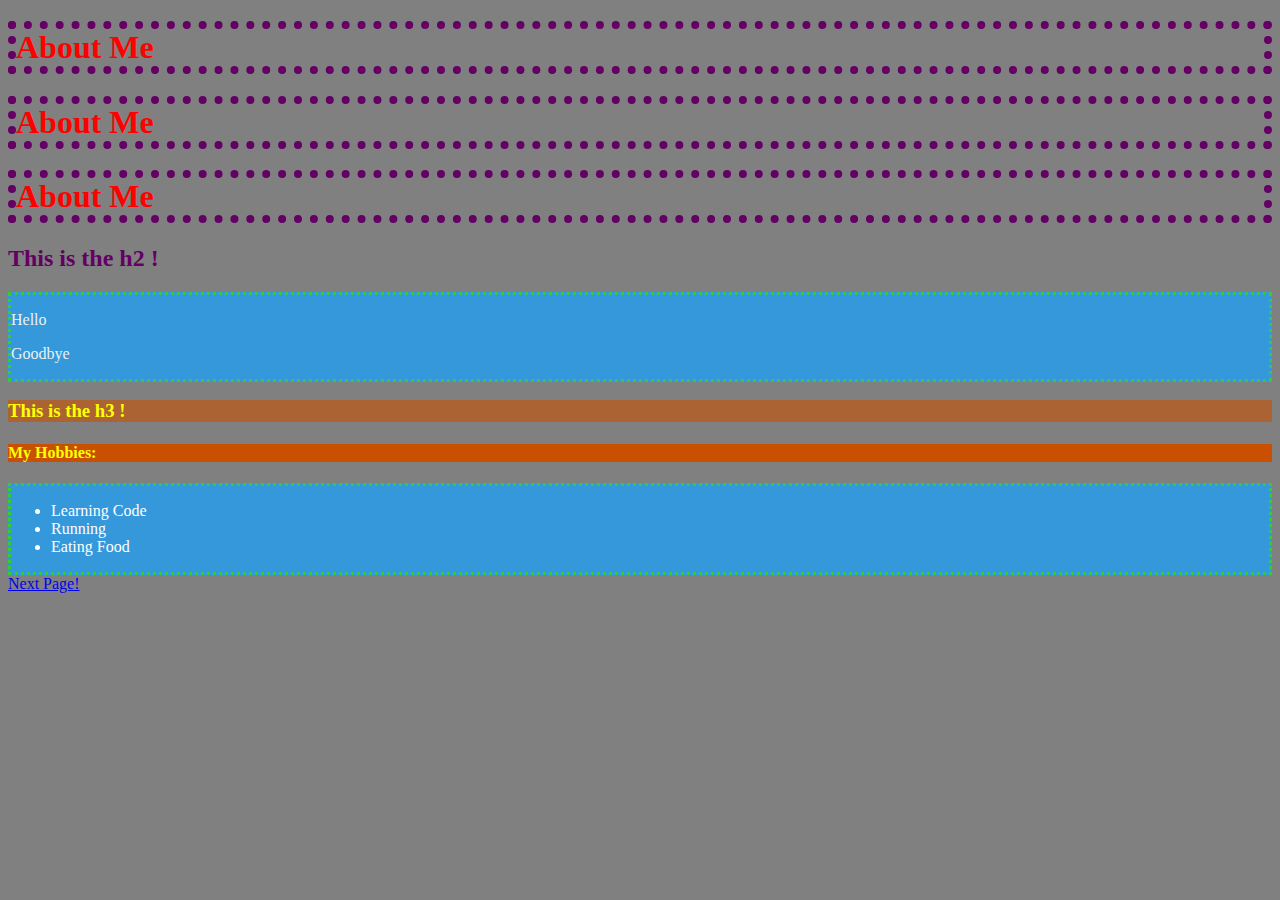
<file: index.html>
<!DOCTYPE html>
<html>

<head>
    <title>About Me</title>
    <link rel="stylesheet" type="text/css" href="./assets/css/style.css">
</head>

<body>
    <h1>About Me</h1>
    <h1>About Me</h1>
    <h1>About Me</h1>

    <h2>This is the h2 !</h2>

    <div>
        <p>Hello</p>
        <p>Goodbye</p>
    </div>

    <h3>This is the h3 !</h3>

    <h4>My Hobbies:</h4>
    <div>
        <ul>
            <li>Learning Code</li>
            <li>Running</li>
            <li>Eating Food</li>
        </ul>
    </div>

    <a href="index2.html">Next Page!</a>
</body>

</html>
</file>
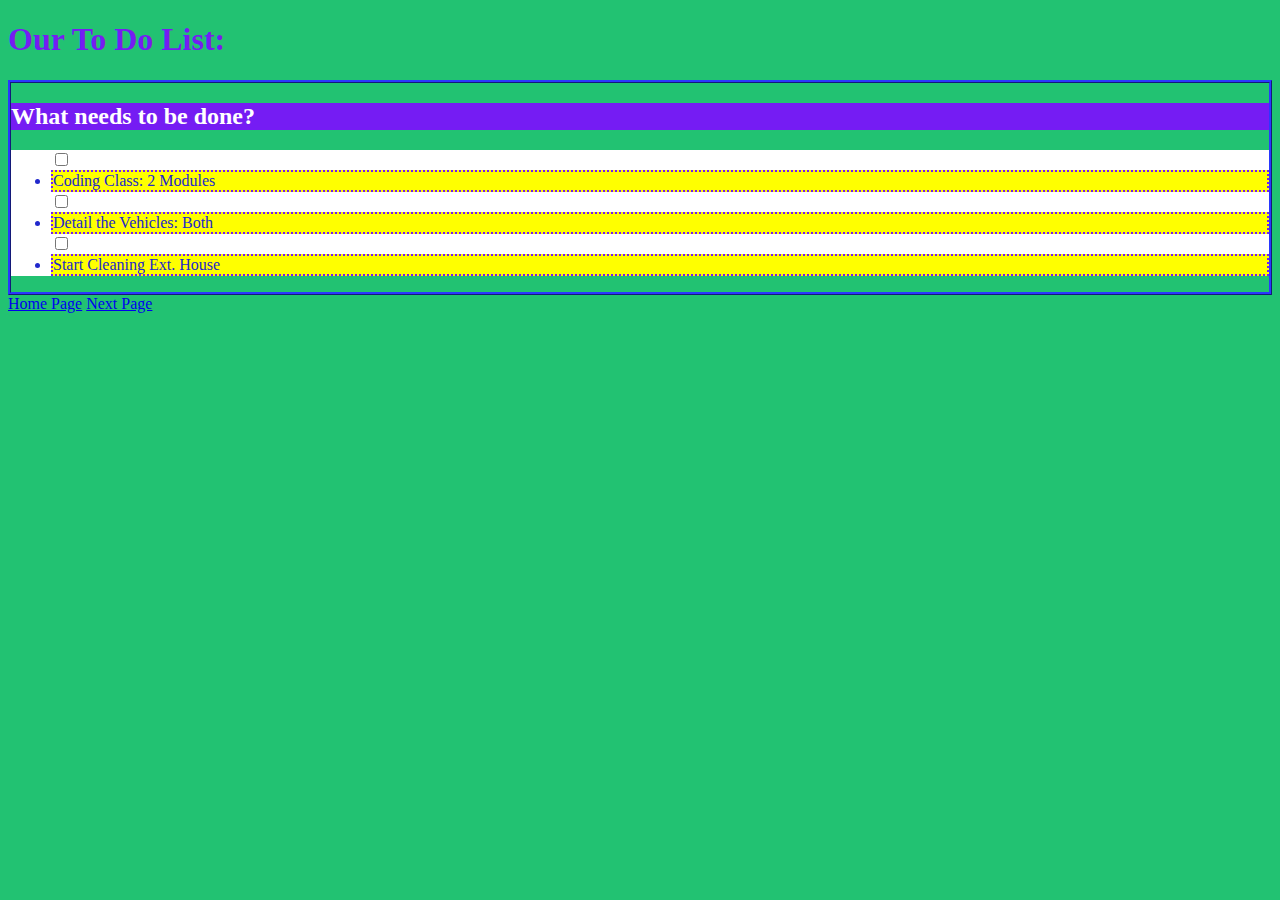
<file: index2.html>
<!DOCTYPE html>
<html>

<head>
    <title>About Me</title>
    <link rel="stylesheet" type="text/css" href="./assets/css/style2.css">
</head>

<body>
    <h1><strong>Our To Do List:</strong></h1>

    <div>
        <h2>What needs to be done?</h2>

        <ul>
            <input type="checkbox">
            <li class="special">Coding Class: 2 Modules</li>

            <input type="checkbox">
            <li class="special">Detail the Vehicles: Both</li>

            <input type="checkbox">
            <li class="special">Start Cleaning Ext. House</li>
        </ul>
    </div>

    <a href="index.html">Home Page</a>
    <a href="index3.html">Next Page</a>
</body>

</html>
</file>
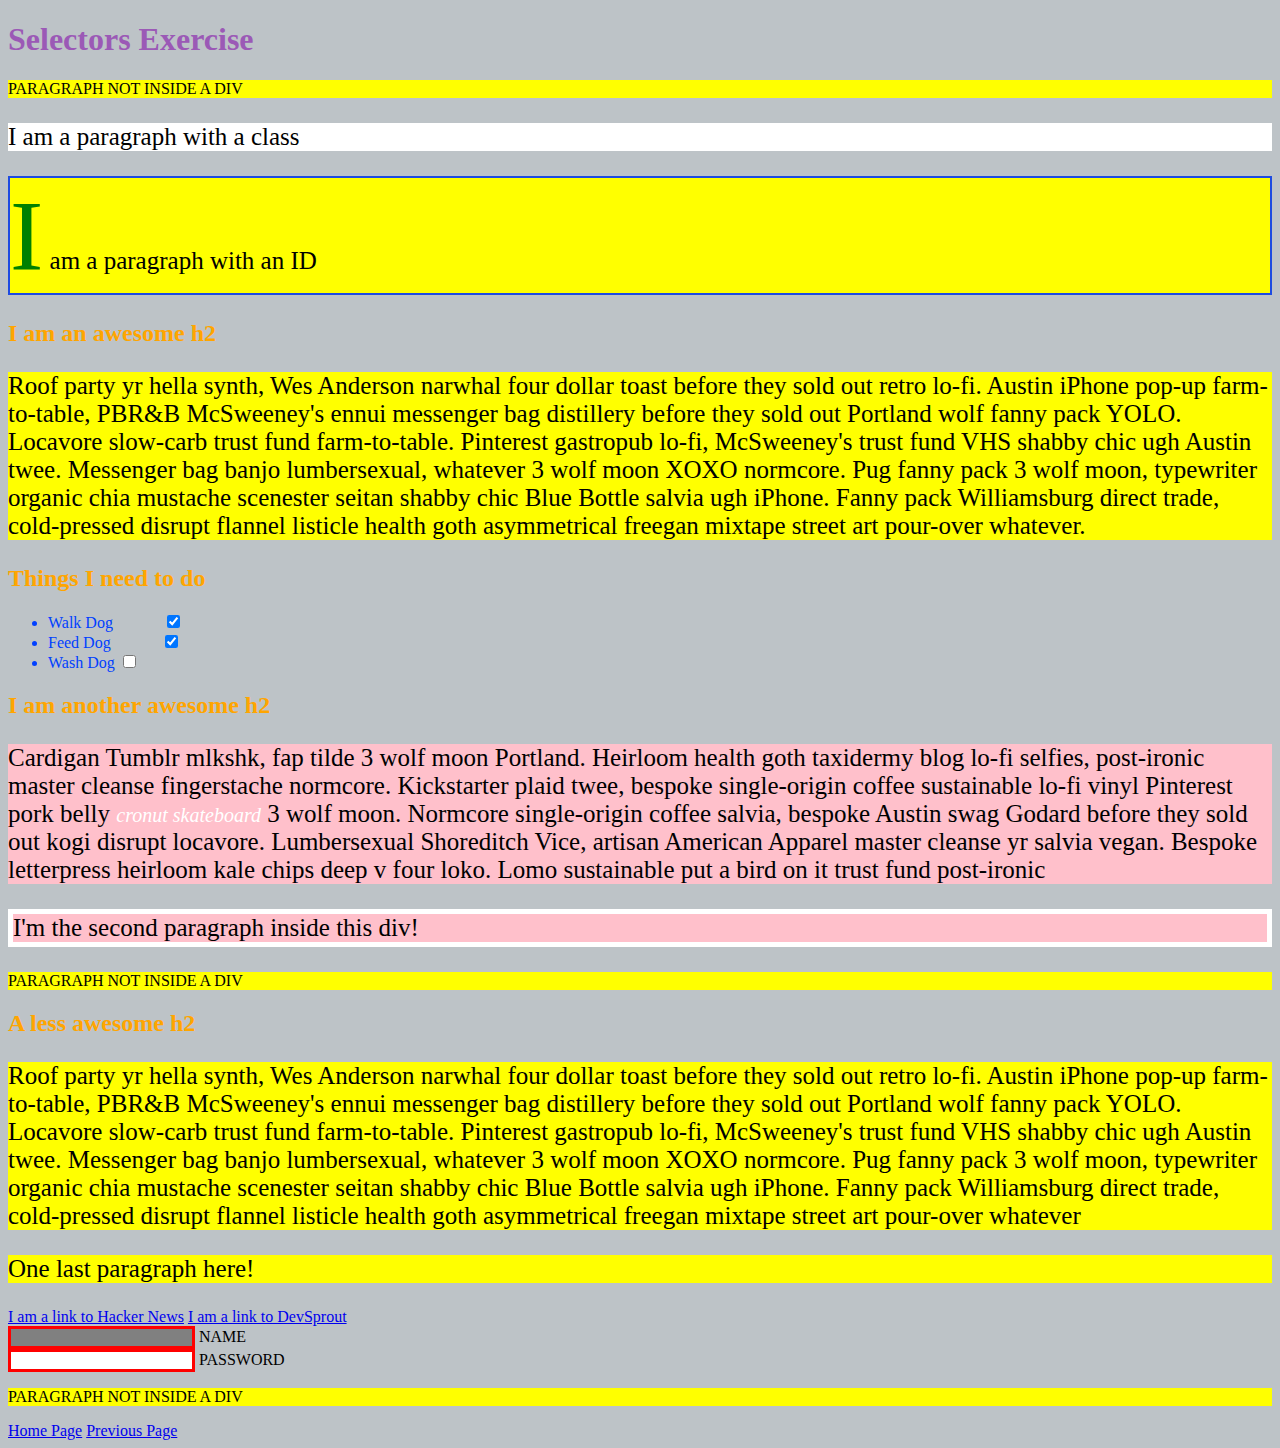
<file: index3.html>
<!DOCTYPE html>
<html>

<head>
    <meta charset="UTF-8">
    <title>Selectors Exercise</title>
    <link rel="stylesheet" type="text/css" href="./assets/css/style3.css">
</head>

<body>
    <h1>Selectors Exercise</h1>

    <p>PARAGRAPH NOT INSIDE A DIV</p>

    <div>
        <p class="hello">I am a paragraph with a class</p>
        <p id="special">I am a paragraph with an ID</p>

        <h2>I am an awesome h2</h2>


        <p>Roof party yr hella synth, Wes Anderson narwhal four dollar toast before they sold out retro lo-fi. Austin
            iPhone pop-up farm-to-table, PBR&B McSweeney's ennui messenger bag distillery before they sold out Portland
            wolf fanny pack YOLO. Locavore slow-carb trust fund farm-to-table. Pinterest gastropub lo-fi, McSweeney's
            trust fund VHS shabby chic ugh Austin twee. Messenger bag banjo lumbersexual, whatever 3 wolf moon XOXO
            normcore. Pug fanny pack 3 wolf moon, typewriter organic chia mustache scenester seitan shabby chic Blue
            Bottle salvia ugh iPhone. Fanny pack Williamsburg direct trade, cold-pressed disrupt flannel listicle health
            goth asymmetrical freegan mixtape street art pour-over whatever.</p>

    </div>

    <div>
        <h2>Things I need to do</h2>

        <ul>
            <li>Walk Dog <input type="checkbox" checked> </li>
            <li>Feed Dog <input type="checkbox" checked> </li>
            <li>Wash Dog <input type="checkbox"></li>
        </ul>
    </div>

    <div>
        <h2>I am another awesome h2</h2>

        <p>Cardigan Tumblr mlkshk, fap tilde 3 wolf moon Portland. Heirloom health goth taxidermy blog lo-fi selfies,
            post-ironic master cleanse fingerstache normcore. Kickstarter plaid twee, bespoke single-origin coffee
            sustainable lo-fi vinyl Pinterest pork belly <em>cronut skateboard</em> 3 wolf moon. Normcore single-origin
            coffee salvia, bespoke Austin swag Godard before they sold out kogi disrupt locavore. Lumbersexual
            Shoreditch Vice, artisan American Apparel master cleanse yr salvia vegan. Bespoke letterpress heirloom kale
            chips deep v four loko. Lomo sustainable put a bird on it trust fund post-ironic</p>

        <p>I'm the second paragraph inside this div!</p>
    </div>

    <p>PARAGRAPH NOT INSIDE A DIV</p>


    <div>
        <h2>A less awesome h2</h2>

        <p>Roof party yr hella synth, Wes Anderson narwhal four dollar toast before they sold out retro lo-fi. Austin
            iPhone pop-up farm-to-table, PBR&B McSweeney's ennui messenger bag distillery before they sold out Portland
            wolf fanny pack YOLO. Locavore slow-carb trust fund farm-to-table. Pinterest gastropub lo-fi, McSweeney's
            trust fund VHS shabby chic ugh Austin twee. Messenger bag banjo lumbersexual, whatever 3 wolf moon XOXO
            normcore. Pug fanny pack 3 wolf moon, typewriter organic chia mustache scenester seitan shabby chic Blue
            Bottle salvia ugh iPhone. Fanny pack Williamsburg direct trade, cold-pressed disrupt flannel listicle health
            goth asymmetrical freegan mixtape street art pour-over whatever</p>

        <p>One last paragraph here!</p>

        <a href="https://news.ycombinator.com/">I am a link to Hacker News</a>
        <a href="https://www.devsprout.io">I am a link to DevSprout</a>
        <br>

        <input type="text" name="name" /><label> Name</label><br />
        <input type="password" name="password" /><label> Password</label><br />

    </div>

    <p>PARAGRAPH NOT INSIDE A DIV</p>

    <a href="index.html">Home Page</a>
    <a href="index2.html">Previous Page</a>

</body>

</html>
</file>
<file: assets/css/style.css>
/* THis is how to comment */

h1 {
    color: #ff0000;
    /*
    border-color: purple;
    border-width: 5px;
    border-style: solid;
    */
    border: 8px dotted rgb(100, 0, 100);
}

h2 {
    color: rgb(100, 0, 100)
}

h3 {
    background: rgba(200, 80, 0, .6);
    color: yellow;
}

body {
    background: gray;
}

div {
    background: #3498db;
    border: 3px dotted limegreen;
}

p {
    color: #ecf0f1;
}

h4 {
    background: rgb(200, 80, 0);
    color: yellow;
}

li {
    color: white;
}
</file>
<file: assets/css/style2.css>
body {
    background: rgb(34, 194, 114)
}

h1 {
    color: rgb(117, 28, 243);
}

div {
    border-style: ridge;
    border-color: rgb(33, 44, 204);
}

h2 {
    background: rgb(117, 28, 243);
    color: white;
}

ul {
    background: white;
}

/* this is how we consolidated the styling into one class */
.special {
    color: rgb(33, 40, 204);
    border: 2px dotted rgb(117, 28, 243);
    background: yellow;
}

/* each id only used once per selection 
#special {
    background: yellow;
}
*/

/* each class can be used more than once
.special {
    background: yellow;
}
*/
</file>
<file: assets/css/style3.css>
/* Style the HTML elements according to the following instructions. 
DO NOT ALTER THE EXISTING HTML TO DO THIS.  WRITE ONLY CSS!

/* Give the <body> element a background of #bdc3c7*/
body {
    background-color: #bdc3c7;
}

/* Make the <h1> element #9b59b6*/
h1 {
    color: #9b59b6;
}


/* Make all <h2> elements orange */
h2 {
    color: orange;
}


/* Make all <li> elements blue(pick your own hexadecimal blue)*/
li {
    color: #0040FF;
}


/*Change the background on every paragraph to be yellow*/
p {
    background-color: yellow;
}


/*Make all inputs have a 3px red border*/
input {
    border: 3px solid red;
} 


/* Give everything with the class 'hello' a white background*/
.hello {
    background-color: white;
}


/* Give the element with id 'special' a 2px solid blue border(pick your own rgb blue)*/
#special {
    border: 2px solid rgb(30, 75, 225);
}


/*Make all the <p>'s that are nested inside of divs 25px font(font-size: 25px)*/
div p {
    font-size: 25px;
}


/*Make only inputs with type 'text' have a gray background*/
input[type="text"] {
    background: gray;
}


/* Give both <p>'s inside the 3rd <div> a pink background*/
div:nth-of-type(3) p {
    background: pink;
}


/* Give the 2nd <p> inside the 3rd <div> a 5px white border*/
div:nth-of-type(3) p:nth-of-type(2) {
    border: 5px solid white;
}


/* Make the <em> in the 3rd <div> element white and 20px font(font-size:20px)*/
div:nth-of-type(3) em {
    font-size: 20px;
    color: white;
}


em {
    font-size: 20px;
    color: blue;
}


/*BONUS CHALLENGES*/
/*You may need to research some other selectors and properties*/


/*Make all "checked" checkboxes have a left margin of 50px(margin-left: 50px)*/
input:checked {
    margin-left: 50px;
}


/* Make the <label> elements all UPPERCASE without changing the HTML(definitely look this one up*/
label {
    text-transform: uppercase;
}


/*Make the first letter of the element with id 'special' green and 100px font size(font-size: 100)*/
#special:first-letter {
    color: green;
    font-size: 100px;
}


/*Make the <h1> element's color change to blue when hovered over */
h1:hover {
    color: blue;
}


/*Make the <a> element's that have been visited gray */
a:visited {
    color: gray;
}
</file>
